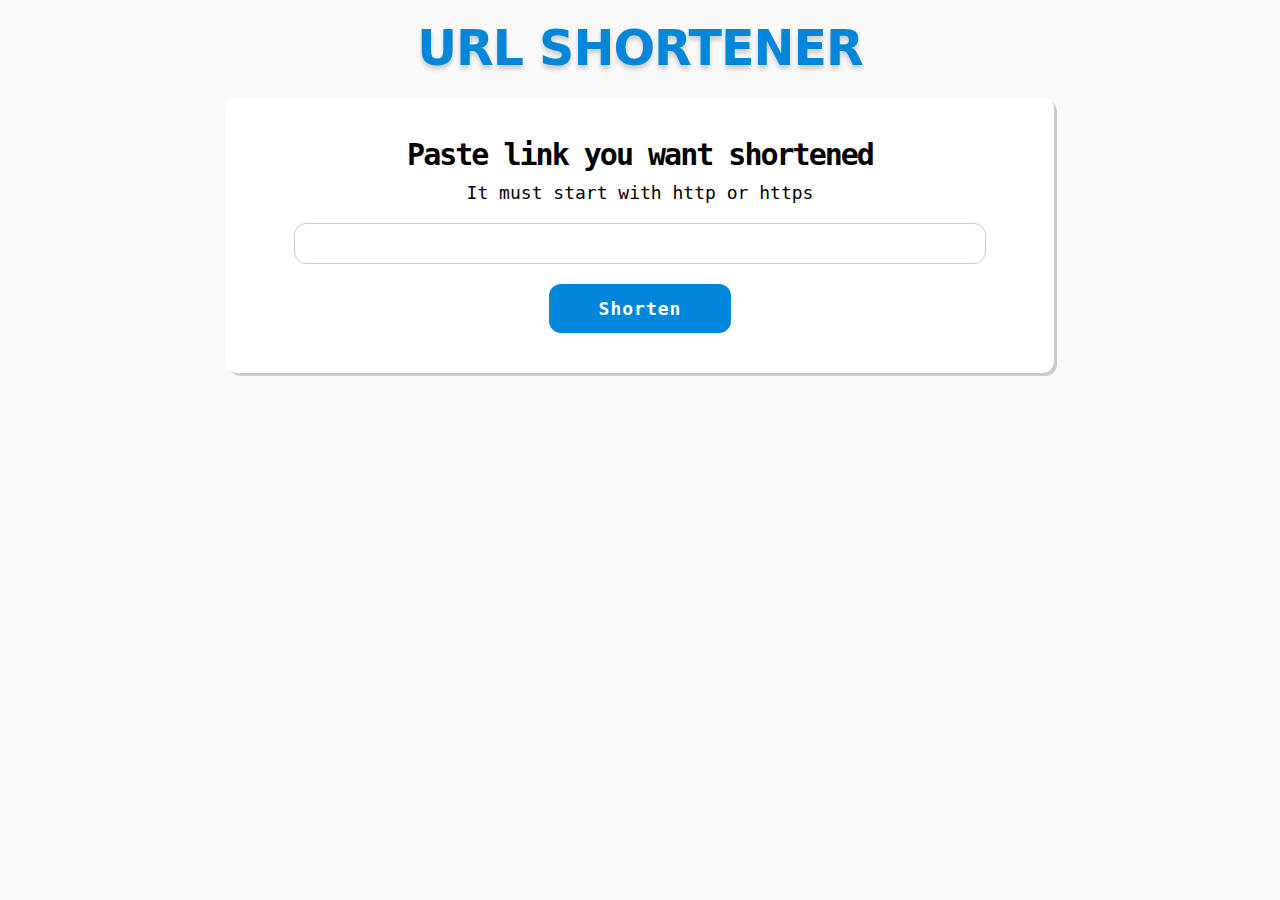
<file: embed/index.html>
<!DOCTYPE html>

<html lang="en">
<head>
    <script src="script.js"></script>
    <link rel="stylesheet" href="style.css"/>
</head>
<body>
    <div class="title-text">URL SHORTENER</div>
    <section class="section">
        <div class="div-section">
            <div class="section-title-text">Paste link you want shortened</div>
            <div class="section-text">It must start with http or https</div>
            <input class="input" type="text" id="longUrl">
            <button class="button" onclick="shortenUrl()" id="btnShorten">Shorten</button>
        </div>
    </section>
    <section class="section" id="success-section" style="display:none">
        <div class="div-section">
            <input class="input" disabled type="text" id="shortUrl" value="">
            <button class="button" onclick="copyLink()" id="btnCopy">Copy</button>
        </div>
    </section>
    <section class="section" id="error-section" style="display:none">
        <div class="div-section">
            <span>There has been an error.</span>
            <span>Please check if URL starts with http and it's not empty</span>
        </div>
    </section>
</body>
</html>
</file>
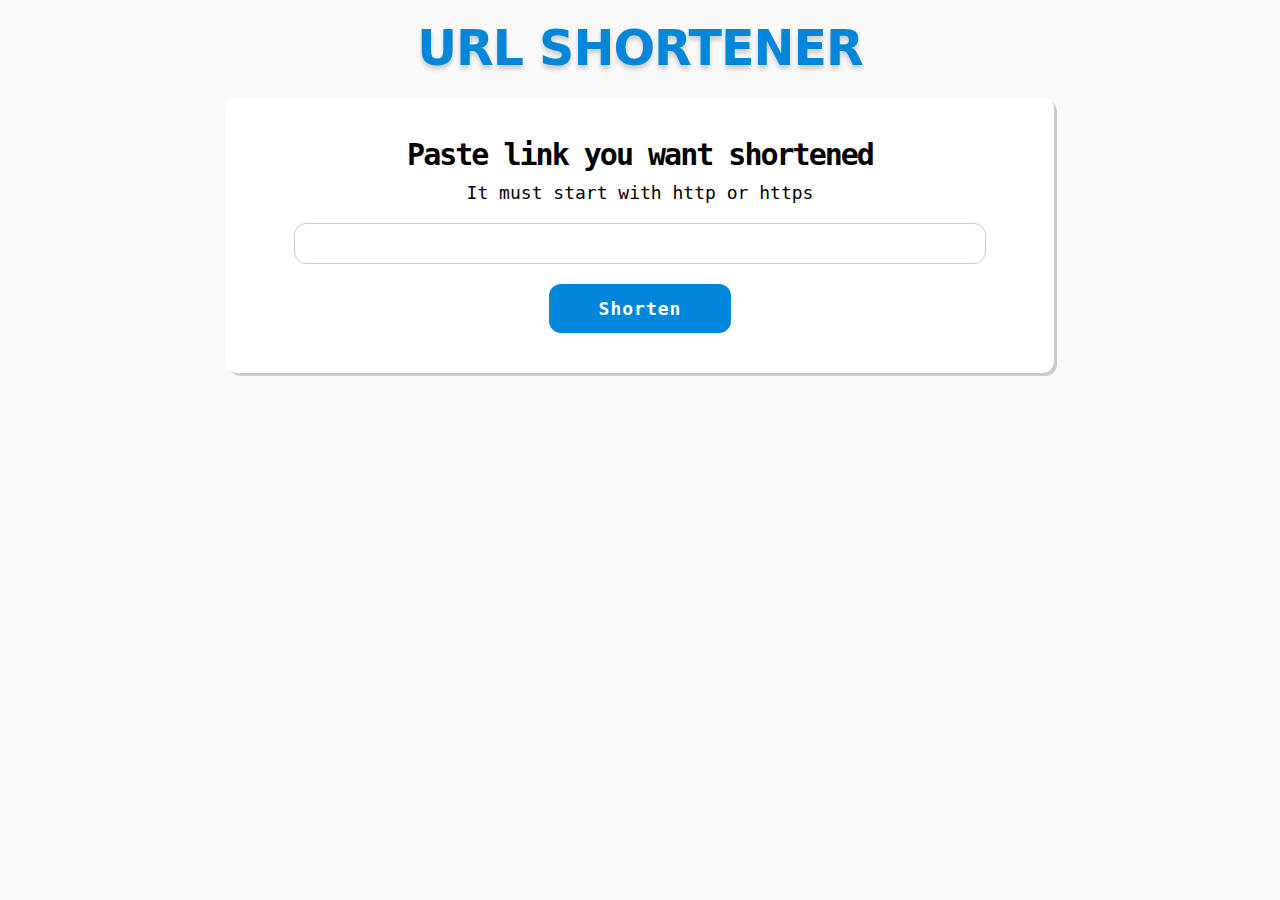
<file: frontend/index.html>
<!DOCTYPE html>

<html lang="en">
<head>
    <script src="config.js"></script>
    <script src="script.js"></script>
    <link rel="stylesheet" href="style.css"/>
</head>
<body>
    <div class="title-text">URL SHORTENER</div>
    <section class="section">
        <div class="div-section">
            <div class="section-title-text">Paste link you want shortened</div>
            <div class="section-text">It must start with http or https</div>
            <input class="input" type="text" id="longUrl">
            <button class="button" onclick="shortenUrl()" id="btnShorten">Shorten</button>
        </div>
    </section>
    <section class="section" id="success-section" style="display:none">
        <div class="div-section">
            <input class="input" disabled type="text" id="shortUrl" value="">
            <button class="button" onclick="copyLink()" id="btnCopy">Copy</button>
        </div>
    </section>
    <section class="section" id="error-section" style="display:none">
        <div class="div-section">
            <span>There has been an error.</span>
            <span>Please check if URL starts with http and it's not empty</span>
        </div>
    </section>
</body>
</html>
</file>
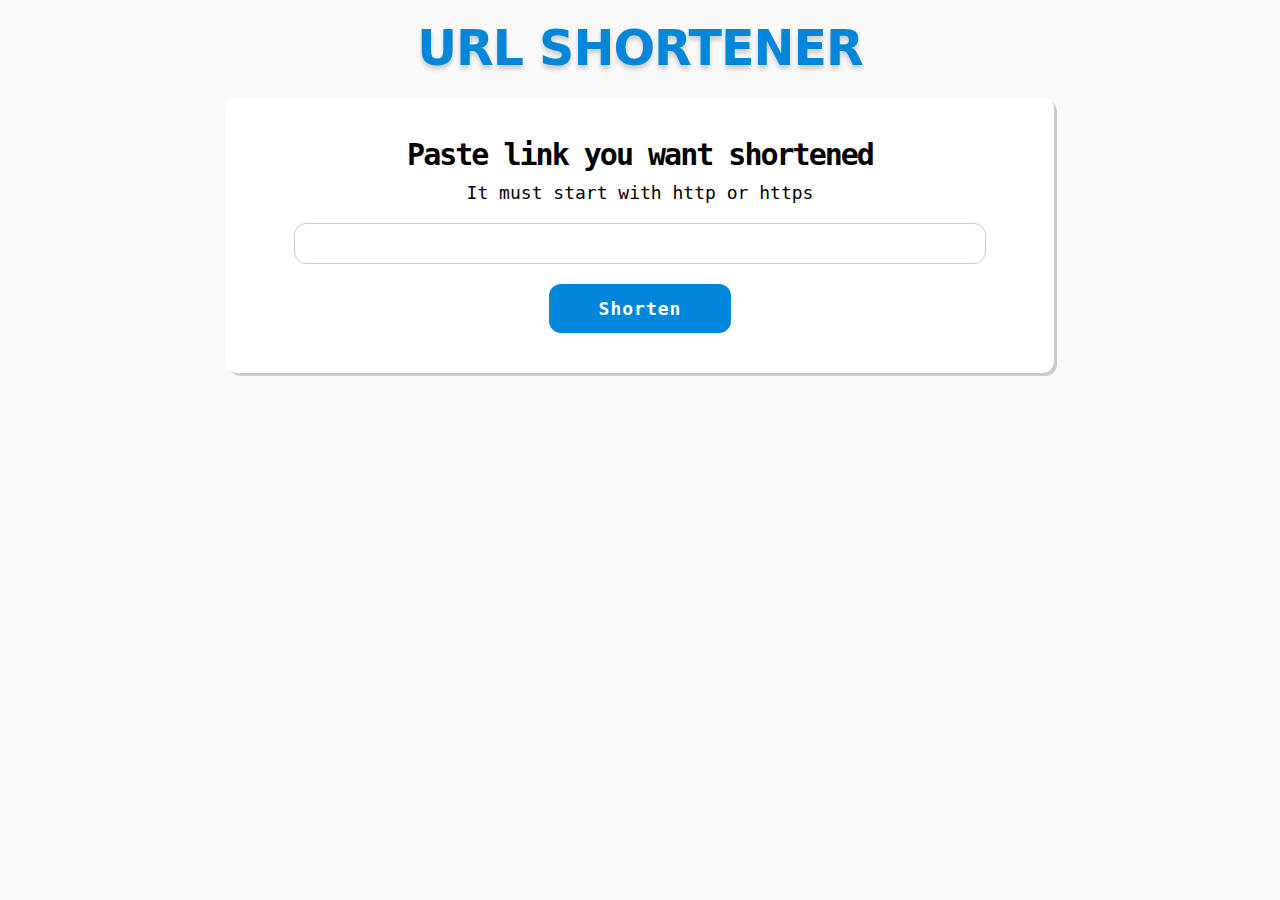
<file: api/static/index.html>
<!DOCTYPE html>

<html lang="en">
<head>
    <script src="script.js"></script>
    <link rel="stylesheet" href="style.css"/>    
    <link rel="icon" type="image/png" sizes="256x256" href="favicon-ico.png">
    <title>Short URL</title>
</head>
<body>
    <div class="title-text">URL SHORTENER</div>
    <section class="section">
        <div class="div-section">
            <div class="section-title-text">Paste link you want shortened</div>
            <div class="section-text">It must start with http or https</div>
            <input class="input" type="text" id="longUrl">
            <button class="button" onclick="shortenUrl()" id="btnShorten">Shorten</button>
        </div>
    </section>
    <section class="section" id="success-section" style="display:none">
        <div class="div-section">
            <input class="input" disabled type="text" id="shortUrl" value="">
            <button class="button" onclick="copyLink()" id="btnCopy">Copy</button>
        </div>
    </section>
    <section class="section" id="error-section" style="display:none">
        <div class="div-section">
            <span>There has been an error.</span>
            <span>Please check if URL starts with http and it's not empty</span>
        </div>
    </section>
</body>
</html>
</file>
<file: embed/style.css>
* {
  font-family: "monospace" ,"Helvetica", Times, serif;
  margin:10px auto 10px auto;
  border-radius: 12px;
}

body {
  background: #f9f9f9;
}

.button {
  background-color: #0186da; 
  border: 0;
  color: white;
  font-weight:600;
  font-size: 18px;
  padding: 14px 50px;
  display: block;
  letter-spacing: 1px;
}

.button:hover {
  background-color:  #0995ec; 
}

input {
  width: 90%;
  padding: 12px 15px;
  border: 1px solid  #ccc; 
  box-sizing: border-box;
}

input:focus {
  outline-offset: -2px;  
  outline-color: white;
}
  
input:hover {
  border-color:#0995ec; 
}

.title-text {
  font: 700 49px  "system-ui" ,"Helvetica", Times, serif;
  color: #0186da; 
  letter-spacing: -1px;
  text-shadow: 0 4px 4px #ccc;
  word-wrap: break-word;
  margin: 10px auto 20px auto;
  text-align: center;
}

.title-text:hover {
  text-decoration: none
}

.section {
  padding: 30px;
  width:60%;
  background-color: white;
  box-shadow: 3px 3px #ccc;
}

.div-section {
  text-align: center;
  vertical-align: middle;
}

.section-title-text {
  font-size: 30px;
  font-weight: 800;
  letter-spacing: -2px;
}

.section-text {
  font-size: 18px;
}
</file>
<file: frontend/style.css>
* {
  font-family: "monospace" ,"Helvetica", Times, serif;
  margin:10px auto 10px auto;
  border-radius: 12px;
}

body {
  background: #f9f9f9;
}

.button {
  background-color: #0186da; 
  border: 0;
  color: white;
  font-weight:600;
  font-size: 18px;
  padding: 14px 50px;
  display: block;
  letter-spacing: 1px;
}

.button:hover {
  background-color:  #0995ec; 
}

input {
  width: 90%;
  padding: 12px 15px;
  border: 1px solid  #ccc; 
  box-sizing: border-box;
}

input:focus {
  outline-offset: -2px;  
  outline-color: white;
}
  
input:hover {
  border-color:#0995ec; 
}

.title-text {
  font: 700 49px  "system-ui" ,"Helvetica", Times, serif;
  color: #0186da; 
  letter-spacing: -1px;
  text-shadow: 0 4px 4px #ccc;
  word-wrap: break-word;
  margin: 10px auto 20px auto;
  text-align: center;
}

.title-text:hover {
  text-decoration: none
}

.section {
  padding: 30px;
  width:60%;
  background-color: white;
  box-shadow: 3px 3px #ccc;
}

.div-section {
  text-align: center;
  vertical-align: middle;
}

.section-title-text {
  font-size: 30px;
  font-weight: 800;
  letter-spacing: -2px;
}

.section-text {
  font-size: 18px;
}
</file>
<file: api/static/style.css>
* {
  font-family: "monospace" ,"Helvetica", Times, serif;
  margin:10px auto 10px auto;
  border-radius: 12px;
}

body {
  background: #f9f9f9;
}

.button {
  background-color: #0186da; 
  border: 0;
  color: white;
  font-weight:600;
  font-size: 18px;
  padding: 14px 50px;
  display: block;
  letter-spacing: 1px;
}

.button:hover {
  background-color:  #0995ec; 
}

input {
  width: 90%;
  padding: 12px 15px;
  border: 1px solid  #ccc; 
  box-sizing: border-box;
}

input:focus {
  outline-offset: -2px;  
  outline-color: white;
}
  
input:hover {
  border-color:#0995ec; 
}

.title-text {
  font: 700 49px  "system-ui" ,"Helvetica", Times, serif;
  color: #0186da; 
  letter-spacing: -1px;
  text-shadow: 0 4px 4px #ccc;
  word-wrap: break-word;
  margin: 10px auto 20px auto;
  text-align: center;
}

.title-text:hover {
  text-decoration: none
}

.section {
  padding: 30px;
  width:60%;
  background-color: white;
  box-shadow: 3px 3px #ccc;
}

.div-section {
  text-align: center;
  vertical-align: middle;
}

.section-title-text {
  font-size: 30px;
  font-weight: 800;
  letter-spacing: -2px;
}

.section-text {
  font-size: 18px;
}
</file>
